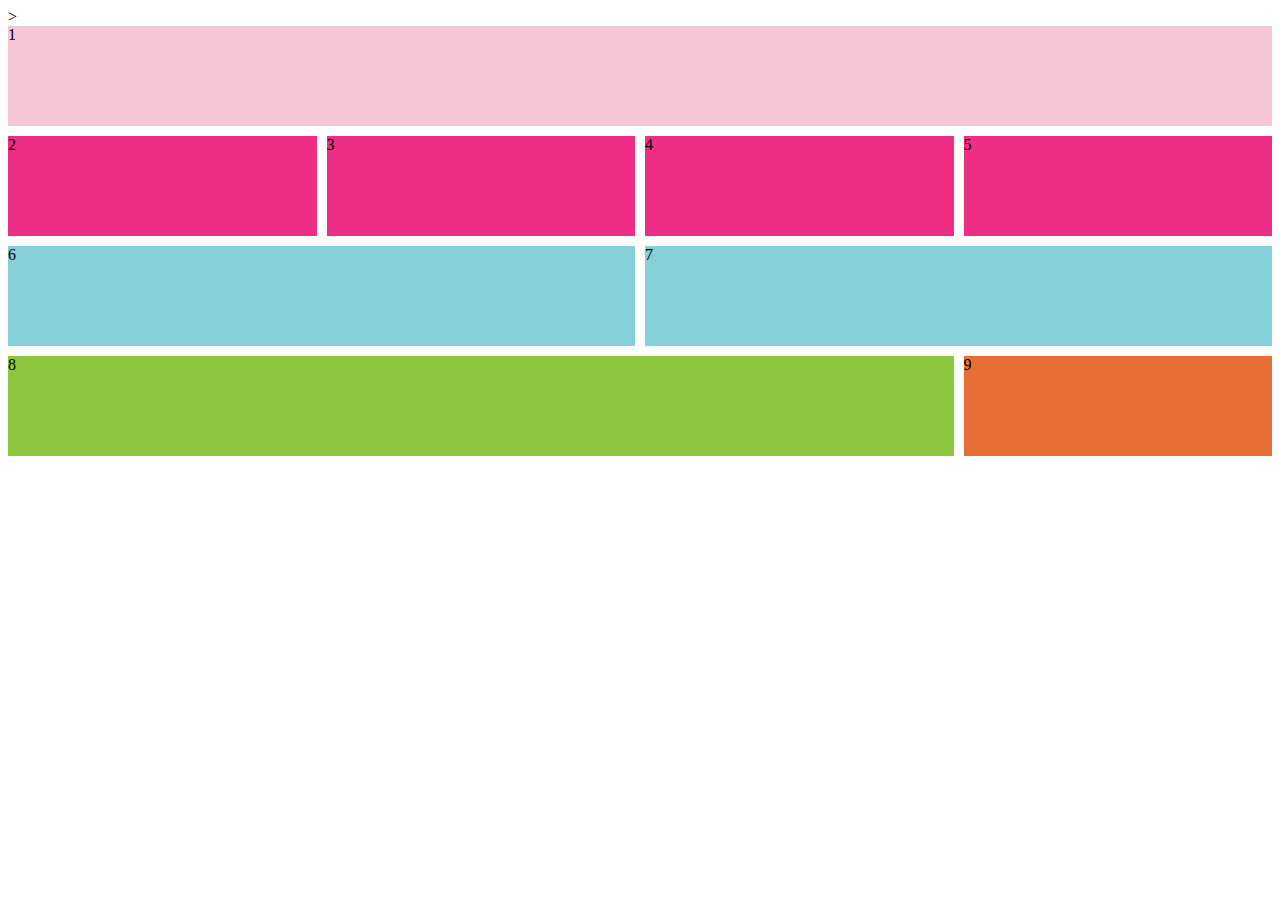
<file: part1week5.html>
<!DOCTYPE html>
<html lang="en"> 
<head> <link rel="stylesheet" type="text/css" href="styles.css" media="screen"/>>
    <meta charset="UTF-8">
    <meta name="viewport" content="width=device-width, initial-scale=1.0">
 <title>Week 5 assignment 1</title>

  </head>
  <body>
    <div class="container">
        <div class="item1">1</div>
        <div class="item2">2</div>
        <div class="item3">3</div>
        <div class="item4">4</div>
        <div class="item5">5</div>
        <div class="item6">6</div>
        <div class="item7">7</div>
        <div class="item8">8</div>
        <div class="item9">9</div>
</div>

  </body>
</file>
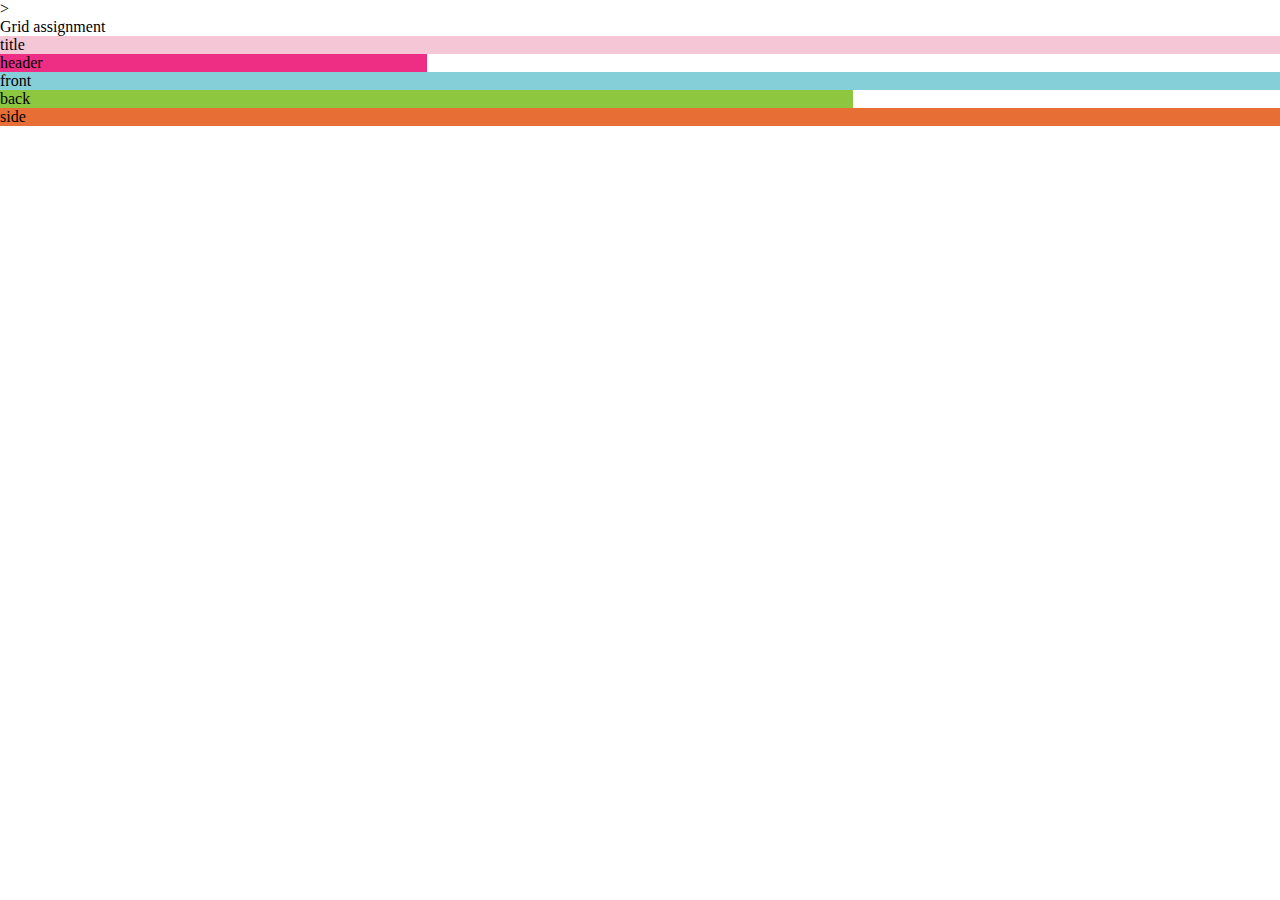
<file: week 6/mobileresponsive.html>
<!DOCTYPE html>
<html lang="en"> 
<head> <link rel="stylesheet" type="text/css" href="styles.css" media="screen"/>>
    <meta charset="UTF-8">
    <meta name="viewport" content="width=device-width, initial-scale=1.0">
    <header>
        Grid assignment 
    </header>
    <body>
        <div class="grid">
            <div class="title">title</div>
            <div class="header">header</div>
            <div class="front">front</div>
            <div class="back">back</div>
            <div class="side">side</div>
        </div>
    </body>
</html>
</file>
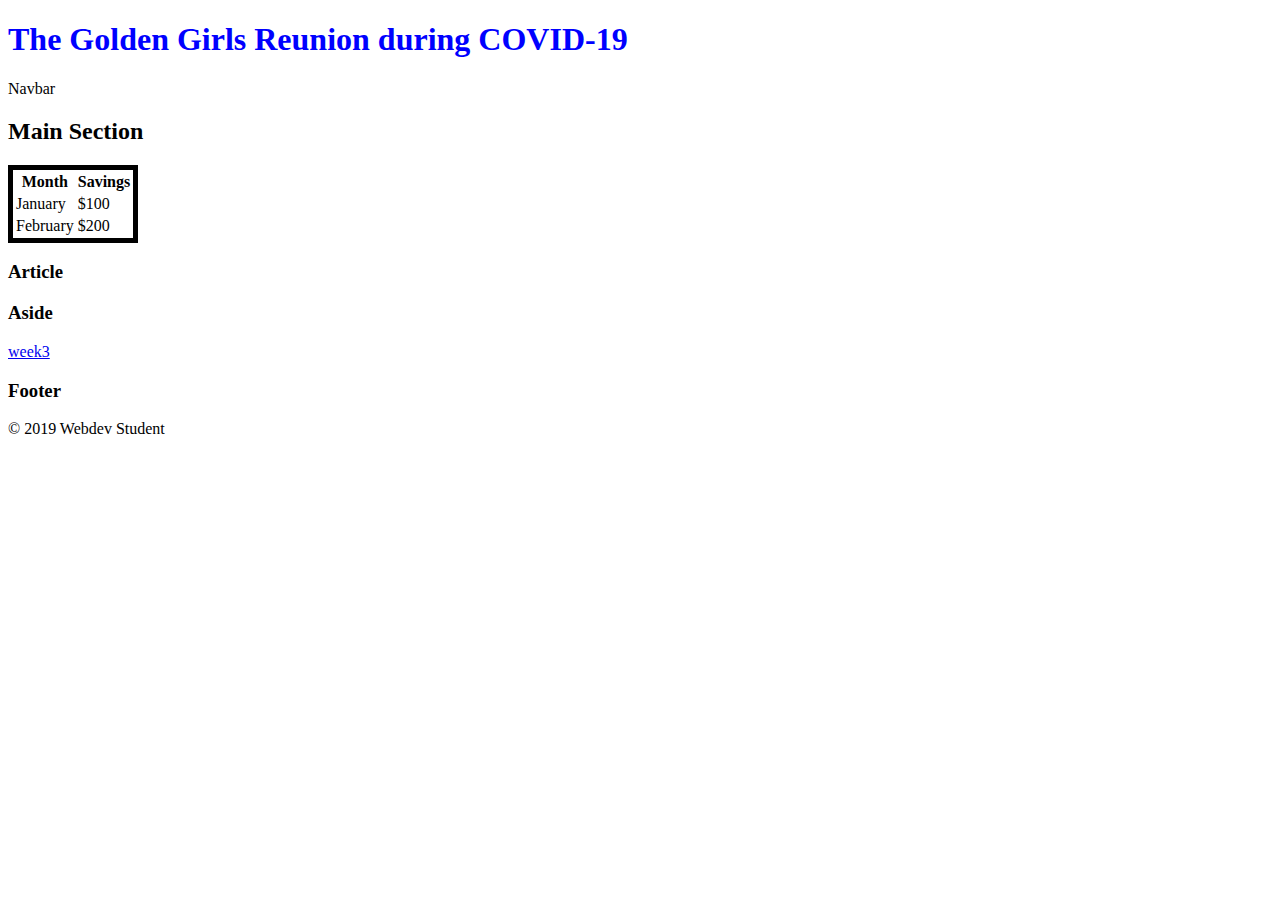
<file: week 3/week 3 2nd assignment/Wk3_PP_index.html>
<!DOCTYPE html>

<head> <link rel="stylesheet" type="text/css" href="styles.css" media="screen"/>
    <title>HTML5 Semantics</title>
</head>

<body>
    <header>
        <h1>The Golden Girls Reunion during COVID-19</h1>
    </header>
    <nav>
        <p>Navbar</p>   <!-- Remove the <p> and add links -->
    </nav>
    <main>
        <h2>Main Section</h2>
  
    <table>
            <tr>
              <th>Month</th>
              <th>Savings</th>
            </tr>
            <tr>
              <td>January</td>
              <td>$100</td>
            </tr>
            <tr>
                <td>February </td>
                <td> $200</td>
            </tr>
                
            
           </table>

         

        <div>
            <h3>Article</h3>
        </div>
        <div>
            <h3>Aside</h3>
        </div>
        <a href="week3.html">
            week3
        </a>
    </main>
    <footer>
        <h3>Footer</h3>
        <p>&copy; 2019 Webdev Student</p>
    </footer>
</body>

</html>
</file>
<file: styles.css>
@media (min-width: 768px){
    .container {
      background-color: white;
      display: grid;
      grid-template-columns: repeat(4, 1fr);
      grid-template-rows: auto;
      grid-gap: 10px

    }

 }
 .item1{
  background-color: #F5C6D6;
  grid-column: span 4;
    }
    .item2, .item3, .item4, .item5 {
      background-color: #EE2E84;
      grid-column: span 1;
    }
  .item6, .item7 {
    background-color: #85CFD8;
    grid-column: span 2;
  
    }
    .item8 {
      background-color: #8DC63F;
  grid-column: span 3;
    }   
    .item9 {
      background-color:#E76E34 ;
    }
     
    
  .container div{
    height: 100px;
  }
</file>
<file: week 6/styles.css>
*{
    margin: 0px;
    padding: 0 ;
}
.grid{
    display: grid;
    grid-template-columns: 2fr 2fr 2fr;
    grid-template-rows: 1fr 1fr 1fr;
    grid-template-areas: "title title title"
    "header header header"
    "front front front"
    "back back back"
    "side side side"
    "footer footer footer";
}

.title{
    grid-area: title;
    background-color:#F5C6D6;
    grid-column: 1/4;
    }
.header{
        grid-area: header;
        background-color: #EE2E84;
        grid-column: 1/2;
        }
.front{
        grid-area: front;
        background-color: #85CFD8;
            }
.back{
        grid-area: back;
        background-color: #8DC63F;
        grid-column: 1/3; }
.side{
    grid-area: side;
    background-color:#E76E34 ;
                    }
</file>
<file: week 3/week 3 2nd assignment/styles.css>
h1 {
 color: blue; 
}
table {
    border: solid 5px black 
    
}
</file>
